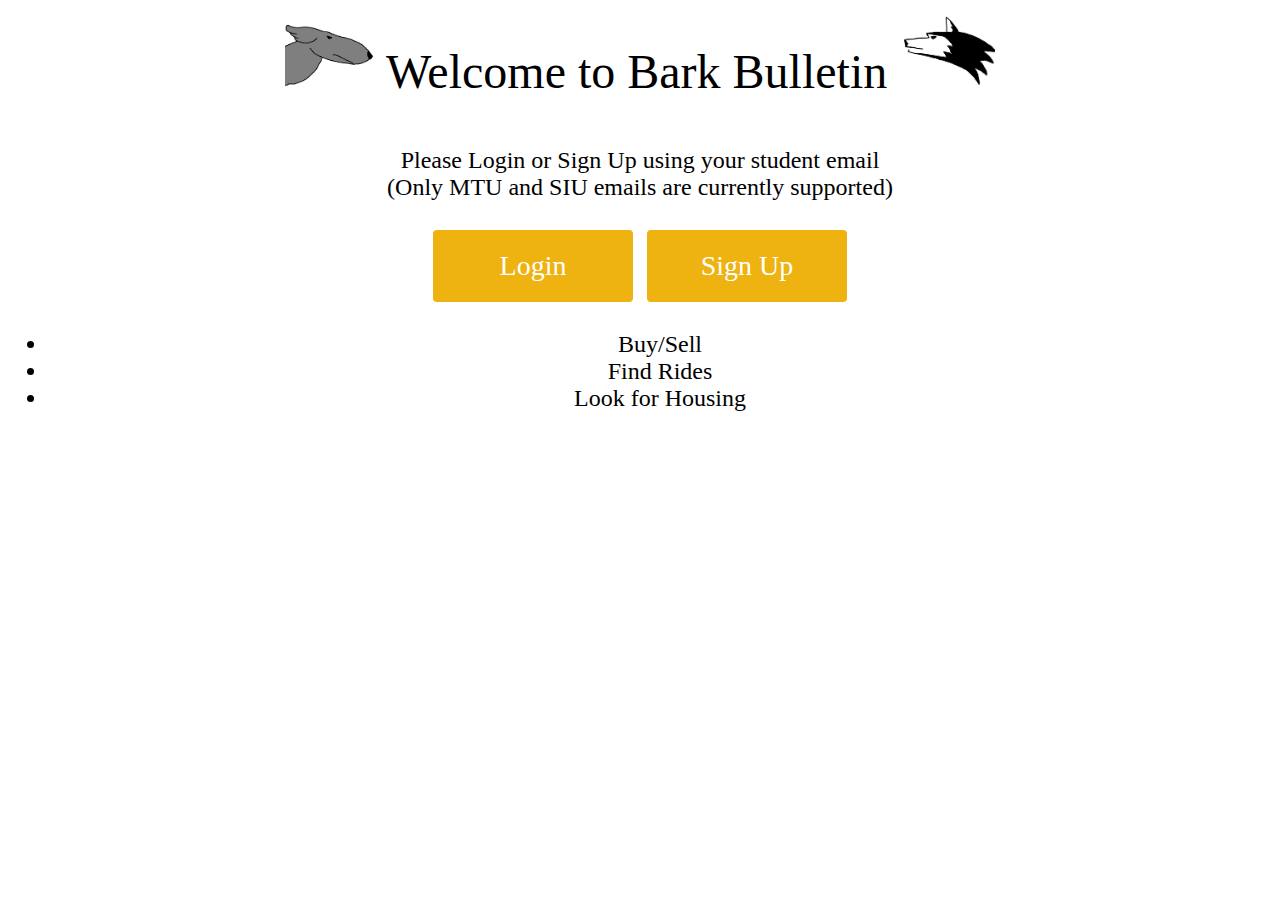
<file: index.html>
<!DOCTYPE>
<html>
  <head>
          <link href="css/style.css" type="text/css" rel="stylesheet">
  <title></title>
  </head>
  <body>

	<p class="head">
		<img src="pics/siudog.png" alt="Saluki dog" height=75 width=90/>
			Welcome to Bark Bulletin
		<img src="pics/husky.png" alt="Saluki dog" height=80 width=96/>
	</p>
	<p class="subhead">Please Login or Sign Up using your student email <br />
	(Only MTU and SIU emails are currently supported)
	</p>
  <p class="center">
    <a href="past.html"><button class="button" style="vertical-align:middle"><span>Login </span></button></a>
    <a href="new.html"><button class="button" style="vertical-align:middle"><span>Sign Up </span></button></a>
  </P>
	<ul class="subhead">
		<li>Buy/Sell</li>
		<li>Find Rides</li>
		<li>Look for Housing</li>
	</ul>
  </body>
</html>
</file>
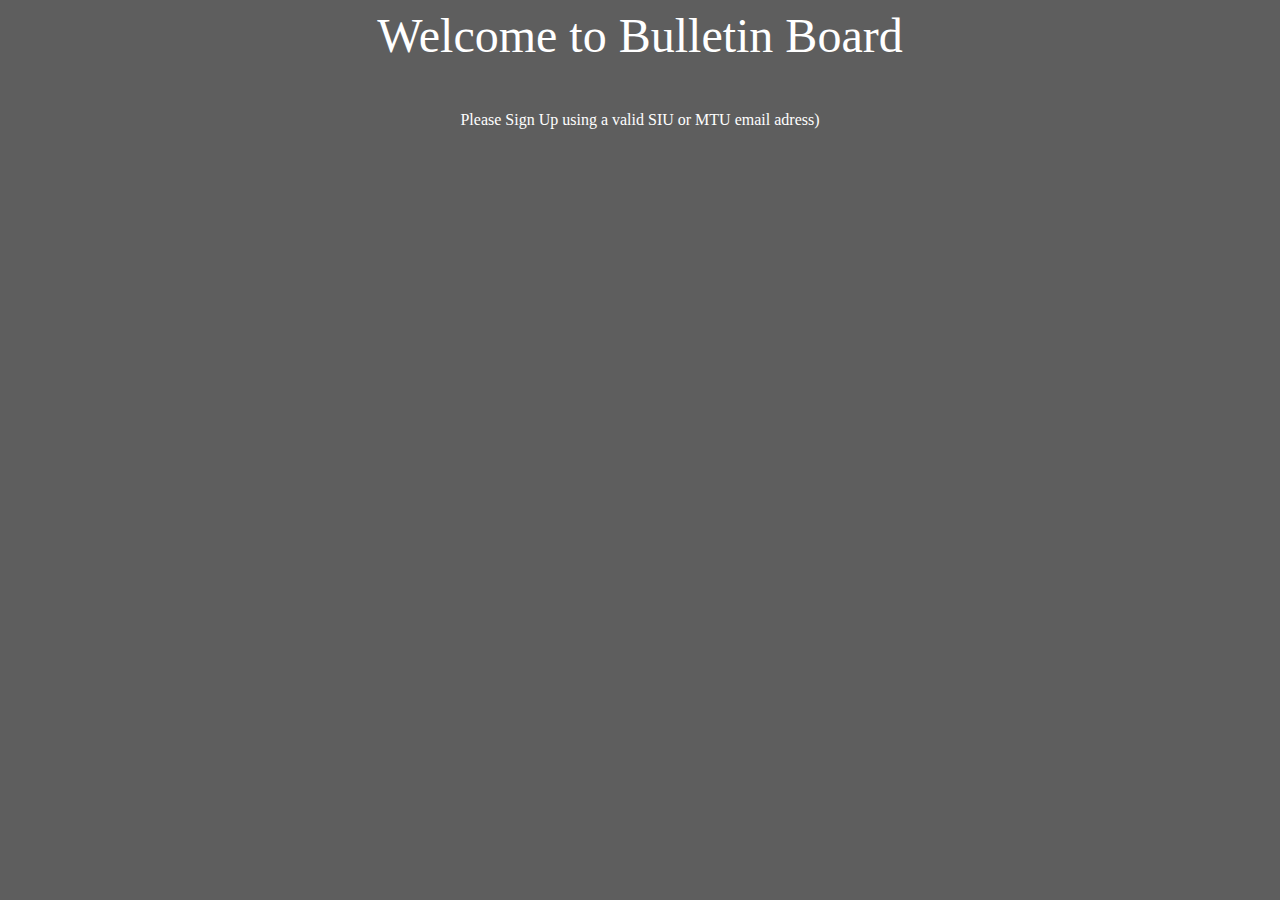
<file: new.html>
<!DOCTYPE>
<html>
  <head>
          <link href="css/new.css" type="text/css" rel="stylesheet">
  <title></title>
  </head>
  <body>

	<p class="center, head"> Welcome to Bulletin Board
	</p>
	<p class="center">Please Sign Up using a valid SIU or MTU email adress)
	</p>
	
  </body>
</html>
</file>
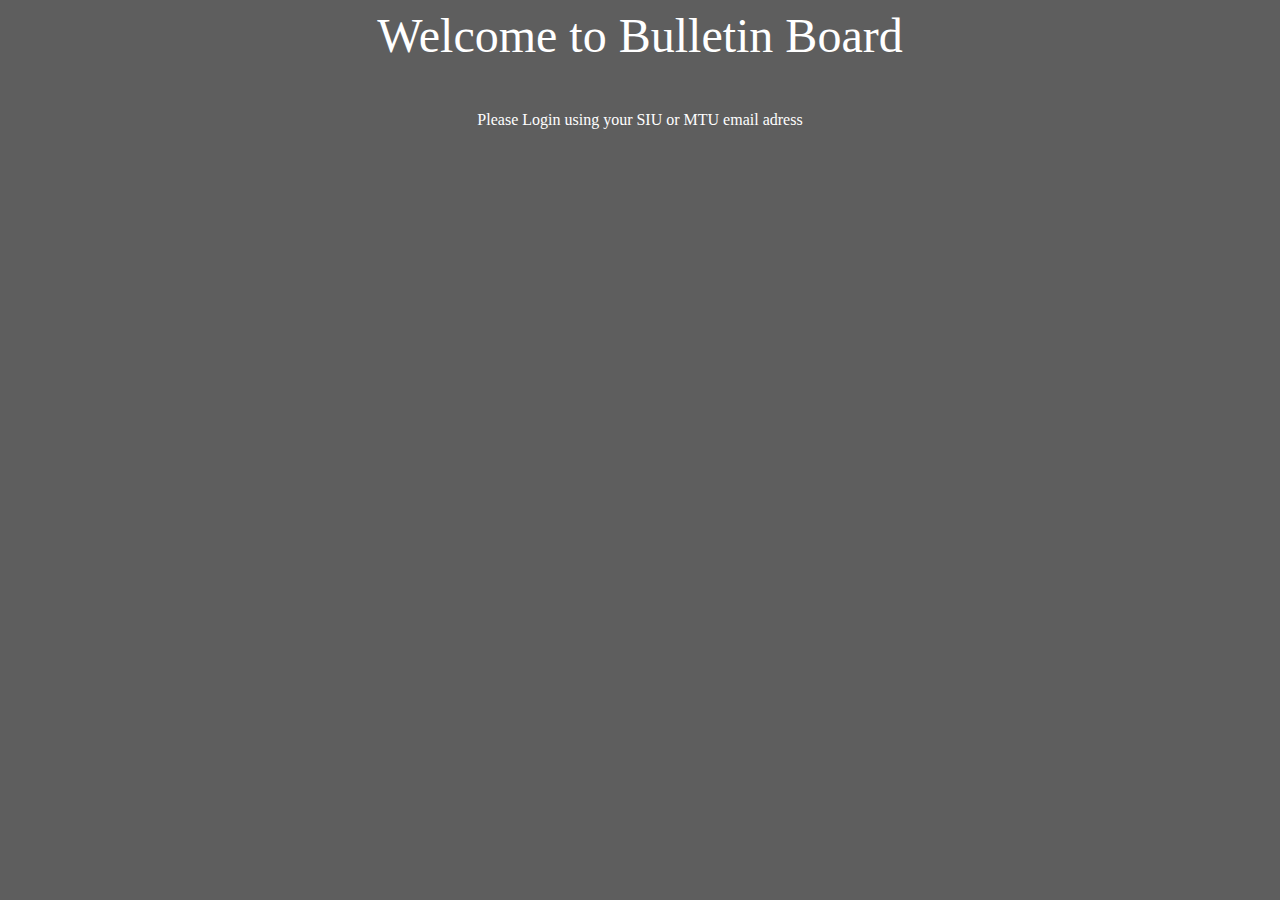
<file: past.html>
<!DOCTYPE>
<html>
  <head>
          <link href="css/past.css" type="text/css" rel="stylesheet">
  <title></title>
  </head>
  <body>

	<p class="center, head"> Welcome to Bulletin Board
	</p>
	<p class="center">Please Login using your SIU or MTU email adress
	</p>
	
  </body>
</html>
</file>
<file: css/style.css>
/* {
  font-family: "Comic Sans MS";
  color: white;
  background-color: #5e5e5e;
}*/

.head {
	text-align: center;
	font-size: 48px;
}

.subhead {
	text-align: center;
	Font-size: 24px;
}

.button {
  display: inline-block;
  border-radius: 4px;
  background-color: #eeb211;
  border: none;
  color: #FFFFFF;
  text-align: center;
  font-size: 28px;
  padding: 20px;
  width: 200px;
  transition: all 0.5s;
  cursor: pointer;
  margin: 5px;
}

.button span {
  cursor: pointer;
  display: inline-block;
  position: relative;
  transition: 0.5s;
}

.button span:after {
  content: '\00bb';
  position: absolute;
  opacity: 0;
  top: 0;
  right: -20px;
  transition: 0.5s;
}

.button:hover span {
  padding-right: 25px;
}

.button:hover span:after {
  opacity: 1;
  right: 0;
}

.center{
  text-align: center;
}

* {
  font-family: "Bahnschrift";
}
</file>
<file: css/new.css>
* {
	background-color: #5e5e5e;
	color: white;
	font-family: "Comic Sans MS";
	}
	
.center{
	text-align: center;
	}
	
.head {
	text-align: center;
	font-size: 48px;
}
</file>
<file: css/past.css>
* {
	background-color: #5e5e5e;
	color: white;
	font-family: "Comic Sans MS";
	}
	
.center{
	text-align: center;
	}
	
.head {
	text-align: center;
	font-size: 48px;
}
</file>
